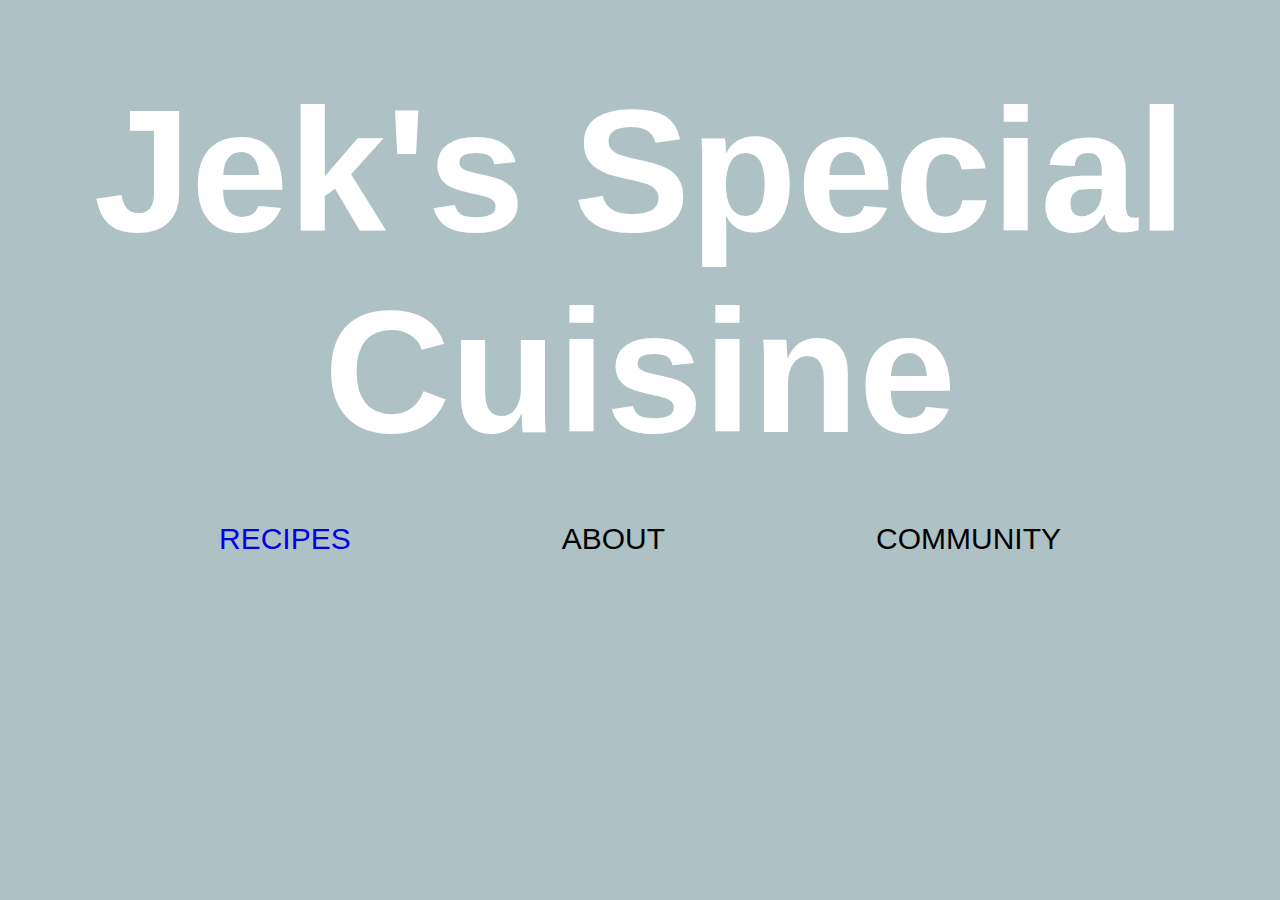
<file: index.html>
<!DOCTYPE html>
<html lang="en">
    <head>
        <link rel="stylesheet" href="style.css">
        <meta charset="utf-8">
        <title>Odin Recipes Project</title>
    </head>
    <body>


    
        <h1> Jek's Special Cuisine</h1>

 <div class="navbar">
    <div><a href="pages/recipes.html">RECIPES</a></div>
    <div>ABOUT</div>
    <div>COMMUNITY</div>     


    

    </body>

    
</html>
</file>
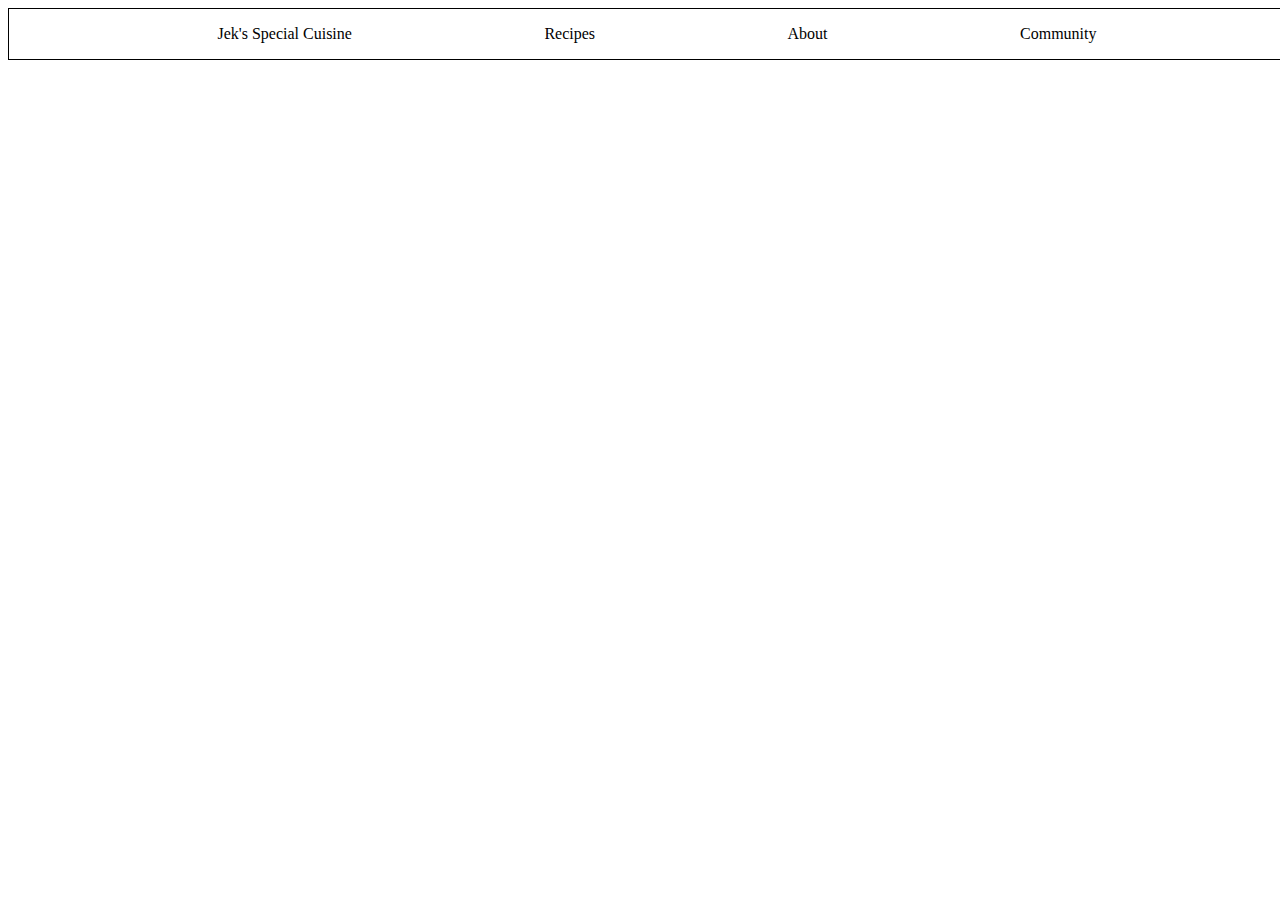
<file: pages/about.html>
<!DOCTYPE html>
<html lang="en">
    <header>
        <title>About Page</title>
        <meta charset="utf-8">
        <link rel="stylesheet" href="about.css"> 
    </header>
    <body>
        <ul class="header">
            <li>Jek's Special Cuisine</li>
            <li>Recipes</li>
            <li>About</li>
            <li>Community </li>
        </ul>
    </body>

</html>
</file>
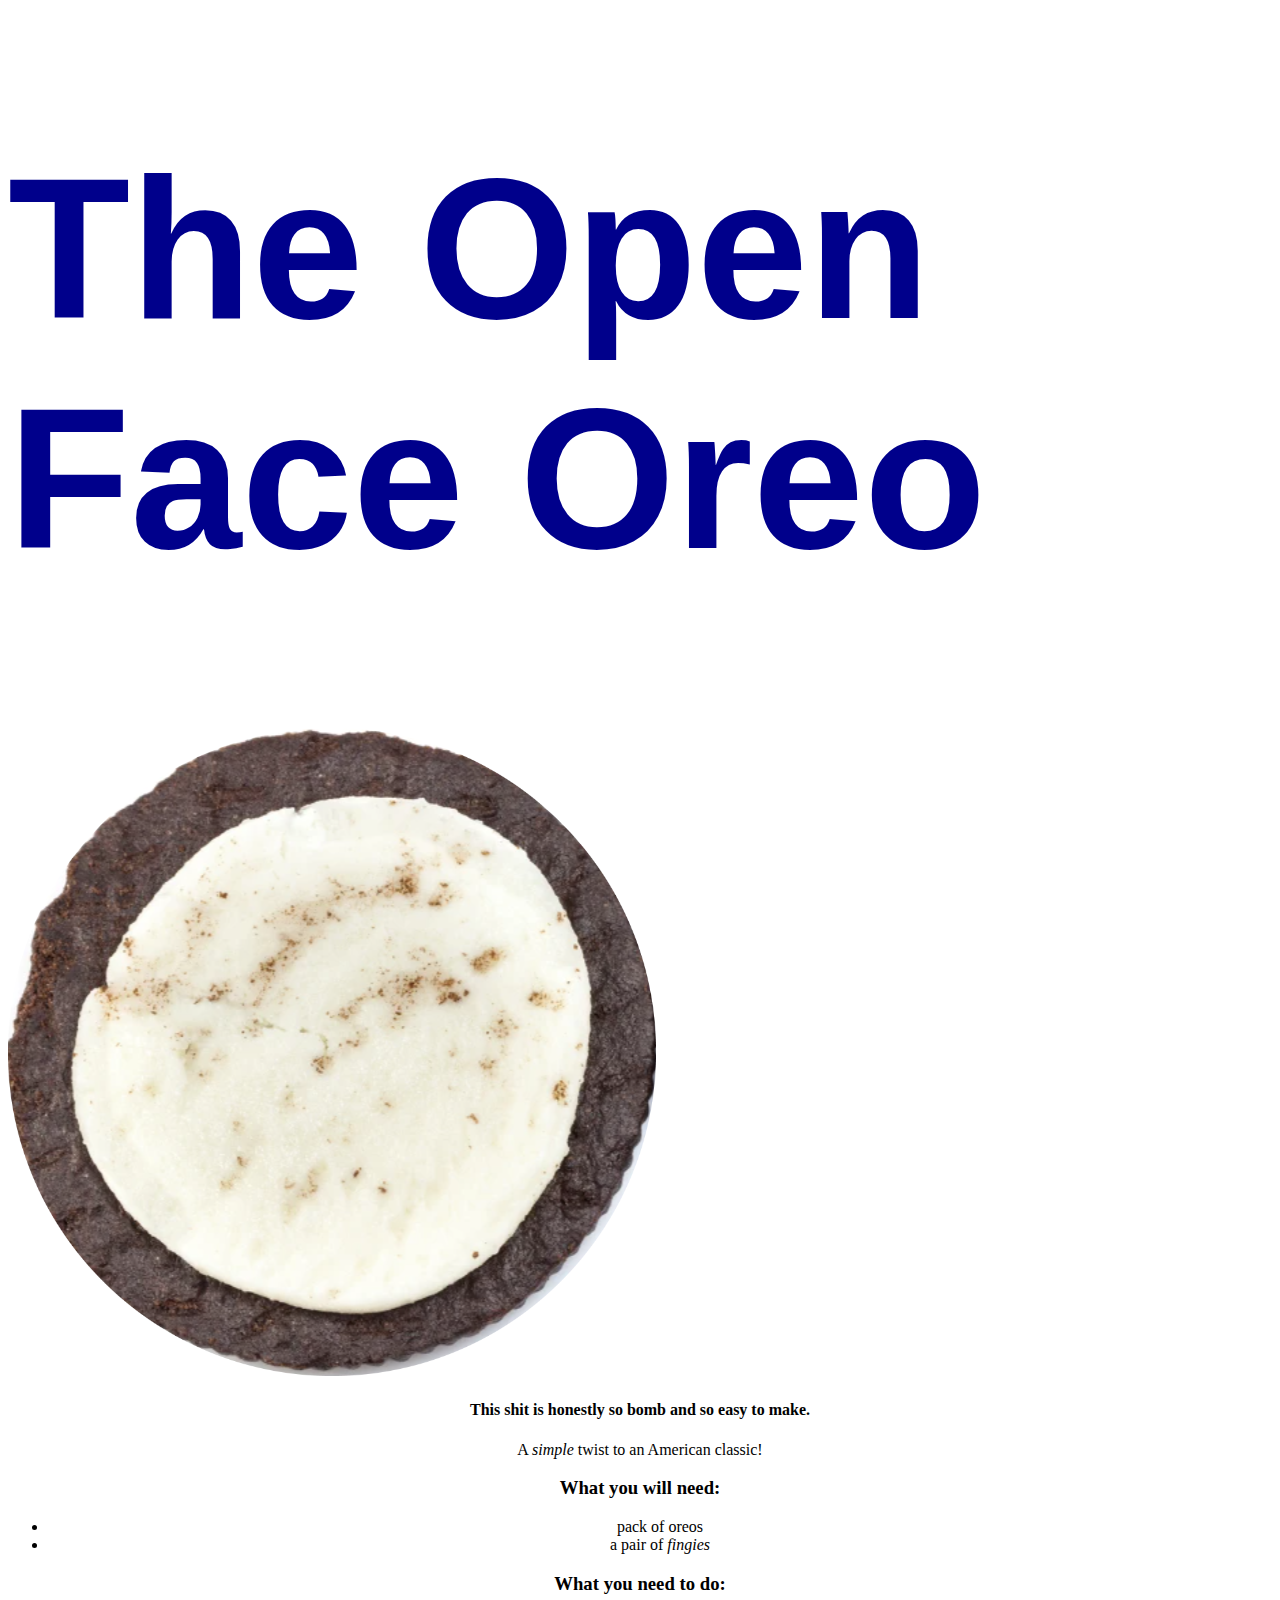
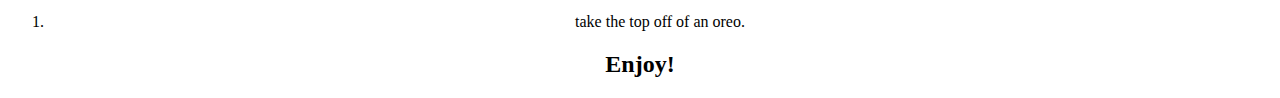
<file: recipes/oreo.html>
<!DOCTYPE html>
<html lang="en">
    <head>
        <link rel="stylesheet" href="../oreostyle.css">
        <meta charset="utf-8">
        <title>Open Face Oreo</title>
    
    </head>
<body>
        <div class="title">
            <h1>The Open Face Oreo</h1>
        </div>

        
            <div class="oreopic">
                <img src="../img/oreo1.png">
            </div>
        
<div class="oreorecipe">
        <p><h4>This shit is honestly so bomb and so easy to make.</h4></p>
        <p>A <em>simple</em> twist to an American classic!</p>

        <h3>What you will need:</h3>
         <ul>
            <li>pack of oreos</li>
            <li>a pair of <em>fingies</em></li>
        </ul>

        <h3> What you need to do:</h3>
         <ol>
            <li>take the top off of an oreo.
            </li>
         </ol>

        <h2>Enjoy!</h2>
</div>
    </body>

</html>
</file>
<file: style.css>
h1 {
    display: flex;
    color:white;
    font-family:'Gill Sans', 'Gill Sans MT', Calibri, 'Trebuchet MS', sans-serif;
    text-align: center;
    font-size:175px; 
    justify-content: center; 
    margin-top: 70px;
    margin-bottom: 50px;  
}
html {
    background-color: rgb(174, 194 , 198);
}
ul {
    list-style-type: none;
}
.navbar div {
   display: flex;
    text-align: center;
    font-family:'Gill Sans', 'Gill Sans MT', Calibri, 'Trebuchet MS', sans-serif;
    font-size:30px;
    justify-content: center;
  
     
}
.navbar {
    display: flex; 
    justify-content: space-evenly
    
}






    
.navbar div:hover {
    background-color: rgba(244, 128, 86, 0.705);

}

a:visited {
    text-decoration: none;
    color: black; 
}
a:link {
    text-decoration:none; 
}
</file>
<file: pages/about.css>
.header {
    display: flex; 
    justify-content: space-evenly; 
}

ul {
    list-style: none;
    margin: 0;
    padding: 16px; 
    width: 100%; 
    border: solid 1px black; 
}
</file>
<file: oreostyle.css>
.oreopic {
    left: 50px;
    top:10;
    width:500;
    height: 500%;
    z-index:-30 ;
}
.title {
    background-image:
    text-align: center ;
    color:darkblue;
    font-family: 'Gill Sans', 'Gill Sans MT', Calibri, 'Trebuchet MS', sans-serif;
    font-weight: 900;
    font-size: 100px;
}
.oreorecipe {
    text-align: center;
}
</file>
